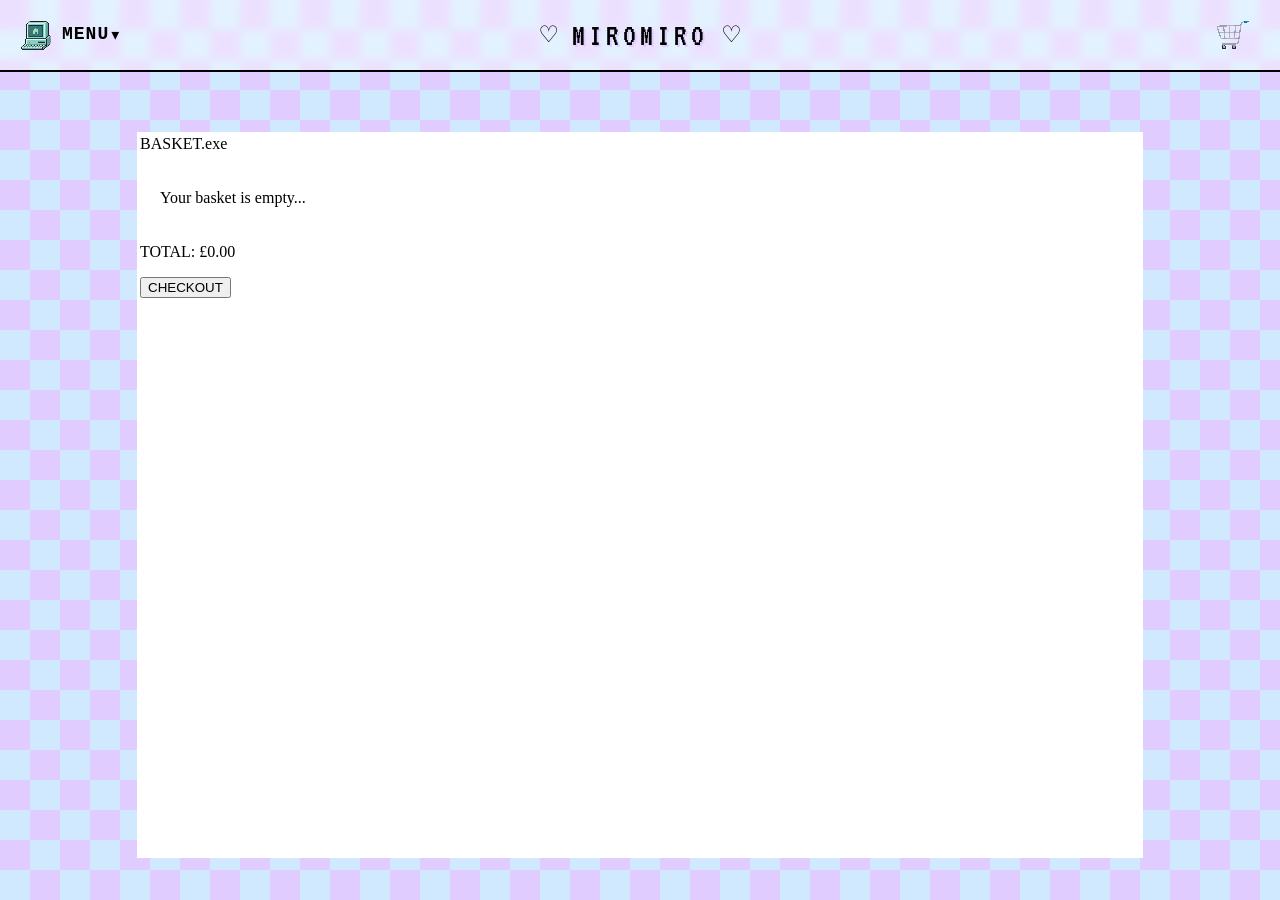
<file: basket.html>
<!DOCTYPE html>
<html lang="en">
<head>
    <!-- Google tag (gtag.js) -->
    <script async src="https://www.googletagmanager.com/gtag/js?id=G-H2KC6FN4TW"></script>
    <script>
        window.dataLayer = window.dataLayer || [];
        function gtag(){dataLayer.push(arguments);}
        gtag('js', new Date());

        gtag('config', 'G-H2KC6FN4TW');
    </script>
    <meta charset="UTF-8" />
    <meta name="viewport" content="width=device-width, initial-scale=1.0">
    <title>Cute Shoes for Women | Y2K Aesthetic & Korean Style Sneakers - Shopping Basket</title>
    <meta name="description" content="Shop cute shoes for women inspired by Y2K aesthetic and Korean styles. Discover trendy sneakers, soft girl looks, and aesthetic footwear made for Gen Z fashion.">
    <meta property="og:title" content="Cute Shoes for Women | Y2K Aesthetic Korean Style Sneakers">
    <meta property="og:description" content="Shop cute shoes for women inspired by Y2K aesthetic and Korean styles.">
    <meta property="og:image" content="images/hero-img.png">
    <meta property="og:type" content="website">
    <meta property="og:url" content="https://miromiro.onrender.com/">

    <link rel="preconnect" href="https://fonts.googleapis.com">
    <link rel="preconnect" href="https://fonts.gstatic.com" crossorigin>
    <link href="https://fonts.googleapis.com/css2?family=VT323&display=swap" rel="stylesheet">
    <link rel="stylesheet" href="styles.css" />
</head>
<body>
<div class="phone-screen">
    <header class="retro-header">
        <div class="header-left">
            <input type="checkbox" id="menu-toggle" class="menu-checkbox">
            
            <label for="menu-toggle" class="menu-button">
            <img src="images/menu-icon.png" alt="System Home" class="pixel-icon">
            <span class="menu-text">MENU</span>
            </label>

            <ul class="retro-dropdown">
            <li class="dropdown-item"><a href="index.html"><span class="icon">📁</span> HOME.exe</a></li>
            <li class="dropdown-item"><a href="index.html#select-pair-section"><span class="icon">👟</span> NEW_DROPS</a></li>
            <li class="dropdown-item"><a href="index.html#irl-fits"><span class="icon">📸</span> BLOG</a></li>
            <li class="separator"></li>
            <li class="dropdown-item"><a href="index.html#about-us"><span class="icon">💬</span> ABOUT_US</a></li>
            <li class="dropdown-item"><span class="icon">✉️</span> CONTACT</li>
            </ul>
        </div>

        <div class="logo-container">
            <span class="heart-outline">♡</span>
            <div class="miromiro-logo">MiroMiro</div>
            <span class="heart-outline">♡</span>
        </div>
        
        <div class="header-right">
            <!-- <span class="system-status">📶 100%</span> -->
            <a href="basket.html" class="basket-container">
                <img src="images/basket-icon.png" alt="Basket" class="pixel-icon">
                <span id="basket-count" class="basket-badge">0</span>
            </a>
        </div>
    </header>
    <main class="content-area">
        <div class="shop-window" style="display: block; position: relative; margin: 20px auto; background-color: #fff;">
            <div class="window-header">
                <span>BASKET.exe</span>
            </div>
            <div class="window-content">
                <div id="basket-items-list">
                </div>
                <div class="basket-footer">
                    <p>TOTAL: <span id="basket-total">£0.00</span></p>
                    <button class="retro-btn">CHECKOUT</button>
                </div>
            </div>
        </div>
    </div>
</div>
<script src="carousel.js" defer></script>
<!-- <script async="false">
    function displayBasket() {
        updateBasketUI();

        const list = document.getElementById('basket-items-list');
        const basket = JSON.parse(localStorage.getItem('miro_basket')) || [];
        
        if (basket.length === 0) {
            list.innerHTML = "<p style='padding:20px;'>Your basket is empty...</p>";
            return;
        }

        list.innerHTML = basket.map(item => `
            <div class="basket-item" style="display:flex; align-items:center; gap:15px; border-bottom:1px solid #000; padding:10px;">
                <img src="${item.img}" style="width:50px; height:50px; border:1px solid #000;">
                <div>
                    <div style="font-weight:bold;">${item.name}</div>
                    <div>${item.price}</div>
                </div>
            </div>
        `).join('');
    }
    displayBasket();
</script> -->
<script type="application/ld+json">
    {
    "@context": "https://schema.org",
    "@type": "Store",
    "name": "MiroMiro",
    "description": "Cute shoes for women inspired by Y2K aesthetic and Korean styles",
    "url": "https://miromiro.onrender.com/",
    "sameAs": [
        "https://www.tiktok.com/miromiroshoes",
    ]
    }
</script>
</body>
</html>
</file>
<file: styles.css>
:root {
	--header-height: 20px;
	--lilac-accent: #e0ccff;
	--retro-border: 2px solid #000000;
	--window-bg: #ffffff;
}

html, body {
	height: 100vh;
	margin: 0 0;
	overflow: hidden;
}

h1, h2, h3, h4, h5, h6 {
	font-weight: normal;
	margin: 0 0;
	padding: 0;
}

/* main shell of site */
.phone-screen {
	background-color: #e0ccff;
	background-image: conic-gradient(#d1e9ff 90deg,#e0ccff 90deg 180deg,#d1e9ff 180deg 270deg,#e0ccff 270deg);
	background-size: 60px 60px;
	display: flex;
	flex-direction: column;
	height: 100vh;
	margin: 0 0;
	max-width: 100vw;
	overflow: hidden;
	position: relative;
	width: 100vw;
}

/* header */
.retro-header {
	align-items: center;
	backdrop-filter: blur(4px);
	background: rgba(255,255,255,0.4);
	border-bottom: 2px solid #000;
	display: flex;
	font-family: 'Courier New', Courier, monospace;
	height: 50px;
	justify-content: space-between;
	padding: 10px 20px;
	position: relative;
	z-index: 100;
}

.menu-button {
	align-items: center;
	cursor: pointer;
	display: flex;
	gap: 10px;
}

.pixel-icon {
	height: auto;
	image-rendering: -moz-crisp-edges;
	image-rendering: crisp-edges;
	image-rendering: pixelated;
	width: 32px;
}

.menu-text {
	color: #000;
	font-size: 18px;
	font-weight: 900;
	letter-spacing: 1px;
}

.system-status {
	font-size: 20px;
	letter-spacing: 1px;
}

.header-left {
	position: relative;
}

.menu-checkbox {
	display: none;
}

.retro-dropdown {
	background: #ffffff;
	border: 2px solid #000;
	box-shadow: 4px 4px 0px rgba(0,0,0,0.1);
	display: none;
	left: 0;
	list-style: none;
	margin: 0;
	padding: 5px;
	position: absolute;
	top: calc(100% + 10px);
	width: 180px;
	z-index: 999;
}

.menu-checkbox:checked ~ .retro-dropdown {
	display: block;
}

.dropdown-item {
	align-items: center;
	cursor: pointer;
	display: flex;
	font-family: 'Courier New', Courier, monospace;
	font-size: 14px;
	font-weight: bold;
	gap: 10px;
	padding: 8px 12px;
	transition: all 0.1s;
}

.separator {
	background: #000;
	border-bottom: 1px solid #fff;
	height: 2px;
	margin: 5px 0;
}

.dropdown-item .icon {
	filter: grayscale(0.2);
	font-size: 16px;
}

.menu-text::after {
	content: "▾";
	font-size: 20px;
	vertical-align: middle;
}

.basket-container {
    position: relative;
    text-decoration: none;
    display: flex;
    align-items: center;
    padding: 5px 10px;
    border: 1px solid transparent;
}

.basket-container:hover {
    background: rgba(0,0,0,0.05);
    border: 1px inset #fff; /* Retro pressed effect */
}

.basket-badge {
    background: #ff0000; /* Bright red notification */
    color: white;
    font-family: 'Courier New', monospace;
    font-weight: bold;
    font-size: 12px;
    padding: 2px 6px;
    border-radius: 0; /* Keep it blocky/retro */
    border: 1px solid #000;
    margin-left: 5px;
    display: none; /* Hidden when 0 */
}

.logo-container {
	align-items: center;
	display: flex;
	gap: 15px;
	left: 50%;
	position: absolute;
	transform: translateX(-50%);
}

.miromiro-logo {
	color: #000;
	font-family: "VT323", monospace;
	font-size: 32px;
	letter-spacing: 4px;
	margin: 0;
	text-shadow: 2px 2px 0px var(--lilac-accent);
	text-transform: uppercase;
}

.heart-outline {
	animation: pulse 2s infinite ease-in-out;
	color: #000;
	font-size: 28px;
	font-weight: normal;
}

/* main body of site - content area */
.content-area {
	flex: 1;
	overflow-x: visible;
	overflow-y: scroll;
	padding: 40px 20px;
	scroll-behavior: smooth;
	scrollbar-color: #a855f7 #e6e6e6;
	scrollbar-width: thick;
}

.content-area::-webkit-scrollbar {
	width: 22px;
}

.content-area::-webkit-scrollbar-track {
	background: #e6e6e6;
	border-left: 3px solid #000;
}

.content-area::-webkit-scrollbar-thumb {
	background: linear-gradient(180deg,#d8b4ff,#a855f7);
	border-radius: 8px;
	border: 3px solid #000;
	box-shadow: inset -3px -3px 0 rgba(0,0,0,0.3), 2px 2px 0 #000;
}

.content-area::-webkit-scrollbar-thumb:hover {
	background: linear-gradient(180deg,#e9d5ff,#9333ea);
}

.content-area::-webkit-scrollbar-thumb:active {
	background: #7e22ce;
}

.content-area::-webkit-scrollbar-button {
	background: #c0a0ff;
	border: 2px solid #000;
	display: block;
	height: 16px;
}

.section {
	display: flex;
	flex-direction: column;
	font-family: "VT323", monospace;
	height: calc(100vh - var(--header-height) - 80px);
	margin-bottom: 50px;
	position: relative;
}

#hero {
	margin-left: 150px;
	margin-right: 150px;
}

.window-tab {
	background: var(--lilac-accent);
	border-bottom: none;
	border-radius: 8px 8px 0 0;
	border: var(--retro-border);
	font-size: 30px;
	font-weight: bold;
	margin-left: 0px;
	padding: 10px 15px;
	width: fit-content;
}

.window-tab.small {
	background: #d1e9ff;
	font-size: 20px;
	font-weight: bold;
}

.window-body {
	background: var(--window-bg);
	border-radius: 0 12px 12px 12px;
	border: var(--retro-border);
	box-shadow: 8px 8px 0px rgba(0,0,0,0.1);
	display: flex;
	flex-direction: column;
	flex: 1;
	min-height: 0;
	overflow: hidden;
	padding: 20px;
	position: relative;
}

.window-title {
	flex-shrink: 0;
	font-size: 40px;
	margin: 10px 0 10px 0;
	text-align: center;
	text-transform: uppercase;
}

/* hero/new drop section */
.image-container {
	align-items: center;
	background: #f9f9f9;
	border: var(--retro-border);
	display: flex;
	flex: 1;
	justify-content: center;
	margin-bottom: 10px;
	min-height: 0;
	overflow: hidden;
	position: relative;
	width: 100%;
}

.hero-img {
	height: 100%;
	object-fit: cover;
	object-position: center;
	width: 100%;
}

.loading-footer {
	align-items: center;
	display: flex;
	flex-shrink: 0;
	gap: 10px;
	margin-top: 15px;
}

.loading-text {
	font-size: 30px;
	font-weight: bold;
}

.progress-bar {
	background: #eee;
	border: var(--retro-border);
	flex: 1;
	height: 14px;
	position: relative;
}

.progress-fill {
	background: var(--lilac-accent);
	border-right: var(--retro-border);
	height: 100%;
	width: 65%;
}

.sparkle {
	font-size: 20px;
	position: absolute;
}

.s1 {
	right: 5%;
	top: 10%;
}

.s2 {
	bottom: 10%;
	left: 5%;
}

/* select pair section */
#select-pair-section {
	font-family: 'Courier New', Courier, monospace;
	margin-top: 30px;
}

.horizontal-window {
	align-items: center;
	background: #ffffff;
	border-radius: 0 12px 12px 12px;
	border: 2px solid #000;
	box-shadow: 6px 6px 0px rgba(0,0,0,0.1);
	display: flex;
	padding: 20px 45px;
	position: relative;
}

.product-carousel {
	-ms-overflow-style: none;
	display: flex;
	gap: 20px;
	overflow-x: auto;
	scroll-behavior: smooth;
	scroll-snap-type: x mandatory;
	scrollbar-width: none;
	width: 100%;
}

.product-carousel::-webkit-scrollbar {
	display: none;
}

.product-card {
	border: 2px solid transparent;
	cursor: pointer;
	display: flex;
	flex-direction: column;
	flex: 0 0 160px;
	gap: 10px;
	scroll-snap-align: center;
	transition: all 0.2s ease-in-out;
}

.product-img-box {
	aspect-ratio: 1 / 1;
	background: #e6f2ff;
	border-radius: 12px;
	border: 2px solid #000;
	overflow: hidden;
}

.p-img {
	height: 100%;
	object-fit: cover;
	width: 100%;
}

.product-label {
	background: #fff;
	border: 1px solid #000;
	font-size: 11px;
	font-weight: bold;
	padding: 4px;
	text-align: center;
	white-space: nowrap;
}

.nav-btn {
	align-items: center;
	background: #ffffff;
	border: 2px solid #000;
	box-shadow: 3px 3px 0px #000;
	cursor: pointer;
	display: flex;
	height: 32px;
	justify-content: center;
	position: absolute;
	top: 50%;
	transform: translateY(-50%);
	width: 32px;
	z-index: 10;
}

.nav-btn.prev {
	left: 10px;
}

.nav-btn.next {
	right: 10px;
}

.nav-btn:active {
	box-shadow: none;
	transform: translateY(-50%) translate(2px,2px);
}

/* IRL Fits/About Us Sections */
.footer-layout {
	display: flex;
	font-family: 'Courier New', Courier, monospace;
	gap: 20px;
	margin-top: 30px;
	transition: gap 0.3s;
}

.irl-fits-container {
	flex: 1.5;
	position: relative;
}

.about-us-container {
	flex: 1;
	font-family: 'Courier New', Courier, monospace;
	position: relative;
}

.fits-window {
	align-items: center;
	background: #e6f2ff;
	border-radius: 0 12px 12px 12px;
	border: 2px solid #000;
	display: flex;
	flex-direction: column;
	overflow: visible;
	padding: 15px;
	position: relative;
	z-index: 5;
}

.polaroid-gallery {
	align-items: center;
	display: flex;
	height: 220px;
	justify-content: center;
	position: relative;
	width: 100%;
	z-index: 10;
}

.polaroid {
	background: #fff;
	border: 1px solid #000;
	box-shadow: 4px 4px 0px rgba(0,0,0,0.15);
	cursor: pointer;
	height: 150px;
	padding: 8px 8px 20px 8px;
	position: absolute;
	transition: transform 0.3s cubic-bezier(0.175,0.885,0.32,1.275), z-index 0s;
	width: 120px;
}

.polaroid img {
	border: 1px solid #eee;
	height: 85%;
	object-fit: cover;
	width: 100%;
}

.p1 {
	transform: rotate(-8deg) translateX(-120px);
	z-index: 1;
}

.p2 {
	transform: rotate(2deg);
	z-index: 2;
}

.p3 {
	transform: rotate(10deg) translateX(120px);
	z-index: 1;
}

.fits-footer {
	border-top: 1px dashed #000;
	font-size: 12px;
	font-weight: bold;
	margin-top: 15px;
	padding-top: 10px;
	text-align: center;
	width: 100%;
}

.about-window-dialog {
	background: #ffffff;
	border: 2px solid #000;
	box-shadow: 6px 6px 0px rgba(0,0,0,0.1);
	display: flex;
	flex-direction: column;
	height: 370px;
	overflow: hidden;
	padding: 0px;
}

.dialog-header {
	align-items: center;
	background: #d1e9ff;
	border-bottom: 2px solid #000;
	display: flex;
	justify-content: space-between;
	padding: 4px 8px;
}

.dialog-title {
	font-size: 20px;
	font-weight: bold;
}

.dialog-controls {
	display: flex;
	gap: 2px;
}

.ctrl-btn {
	align-items: center;
	background: #fff;
	border: 1px solid #000;
	cursor: pointer;
	display: flex;
	font-size: 10px;
	height: 18px;
	justify-content: center;
	padding: 0;
	width: 18px;
}

.ctrl-btn.close {
	background: #ffb3b3;
}

.dialog-content {
	flex: 1;
	padding: 15px;
}

.system-text {
	border-bottom: 1px dashed #ccc;
	color: #888;
	font-size: 10px;
	margin-bottom: 12px;
	padding-bottom: 4px;
}

.main-text {
	color: #000;
	font-size: 12px;
	line-height: 1.5;
}

.social-links {
	margin: 15px 0px 0px 0px;
}

.sticker {
	font-size: 18px;
	position: absolute;
	z-index: 10;
}

.s-heart {
	bottom: 20%;
	right: 5%;
}

.s-alien {
	bottom: 5%;
	left: 40%;
}

.modal-overlay {
	align-items: center;
	backdrop-filter: blur(8px);
	background: rgba(255,255,255,0.2);
	display: none;
	height: 100%;
	justify-content: center;
	left: 0;
	padding: 20px;
	position: fixed;
	top: 0;
	width: 100%;
	z-index: 9999;
}

.journal-container {
	animation: journalPop 0.4s cubic-bezier(0.175,0.885,0.32,1.275);
	width: 800px;
	max-width: 95vw;
	height: 90vh; /*keeps it from going off top/bottom */
	max-height: 800px; /*cap it so it doesn't look too big on huge monitors*/
	position: fixed;
	top: 50%;
	left: 50%;
	transform: translate(-50%, -50%);
	display: flex;
	flex-direction: column;
}

.journal-book {
	background: #8b5e3c;
	border-radius: 10px;
	border: 3px solid #000;
	box-shadow: 10px 10px 0px rgba(0,0,0,0.2);
	display: flex;
	flex: 1;
	overflow: hidden; /*important: prevents the book itself from stretching*/
	position: relative;
	/* min-height: 500px;
	padding: 15px; */
}

.journal-page-left, .journal-page-right {
	background-image: linear-gradient(#e1e1e1 1px,transparent 1px);
	background-size: 100% 1.5rem;
	background: #fff;
	/* box-shadow: inset 0 0 10px rgba(0,0,0,0.05); */
	flex: 1;
	padding: 30px;
	position: relative;
	height: 100%; /*match book height*/
	overflow-y: auto; /*adds scrollbar only if content is too long*/
	box-sizing: border-box;
	-webkit-overflow-scrolling: touch;
}

.journal-page-left {
	border-radius: 5px 0 0 5px;
	border-right: 1px solid #ccc;
}

.journal-page-right {
	border-left: 1px solid #ccc;
	border-radius: 0 5px 5px 0;
}

.journal-book::before {
	background: linear-gradient(to right, rgba(0,0,0,0.1) 0%, rgba(0,0,0,0) 20%, rgba(0,0,0,0) 80%, rgba(0,0,0,0.1) 100%);
	bottom: 0;
	content: "";
	left: 50%;
	pointer-events: none;
	position: absolute;
	top: 0;
	transform: translateX(-50%);
	width: 30px;
	z-index: 5;
}

.journal-page-right::before {
	background-image: repeating-linear-gradient( transparent 0px,transparent 45px,#777 45px,#ccc 47px,#eee 50px,#ccc 53px,#777 55px );
	background-size: 100% 55px;
	content: "";
	height: calc(100% - 80px);
	left: -20px;
	position: absolute;
	top: 40px;
	width: 40px;
	z-index: 10;
}

.journal-page-left::after {
	background-image: repeating-linear-gradient( transparent 0px,transparent 47px,#333 47px,#333 53px,transparent 53px );
	background-size: 100% 55px;
	border-radius: 50%;
	content: "";
	height: calc(100% - 80px);
	opacity: 0.3;
	position: absolute;
	right: 5px;
	top: 40px;
	width: 12px;
}

.journal-close {
	background: #ffb3b3;
	border: 3px solid #000;
	cursor: pointer;
	font-weight: bold;
	height: 40px;
	position: absolute;
	right: -20px;
	top: -20px;
	width: 40px;
	z-index: 10;
}

.journal-h2 {
	color: #7a5cdb;
	font-family: 'VT323', monospace;
	font-size: 32px;
	margin-bottom: 20px;
	text-decoration: underline;
}

.journal-lines p {
	color: #333;
	font-family: 'Courier New', Courier, monospace;
	font-size: 16px;
	line-height: 1.5rem;
}

.polaroid-static {
	background: white;
	border: 1px solid #ccc;
	box-shadow: 5px 5px 15px rgba(0,0,0,0.1);
	padding: 10px 10px 30px 10px;
	transform: rotate(-3deg);
	width: 80%;
}

.polaroid-static-shoe{
	background: none;
	border: none;
	box-shadow: 5px 5px 15px rgba(0,0,0,0.1);
	padding: 10px 10px 10px 10px;
	transform: rotate(-5deg);
	width: 80%;
}

.polaroid-static img, .polaroid-static-shoe img {
	aspect-ratio: 1;
	object-fit: cover;
	width: 100%;
}

.polaroid-static-shoe img {
    aspect-ratio: 1 / 1; 
    background-color: #f0f0f0; /*placeholder color while loading */
    display: block;
}

.journal-caption {
	font-family: 'VT323', monospace;
	margin-top: 10px;
	text-align: center;
}


.journal-footer {/*styling for the flip Button*/
  display: flex;
  justify-content: space-between;
  align-items: center;
  width: 100%;
  margin-top: 10px;
}

.flip-btn {
  background: none;
  border: 2px solid #5d4037;
  font-family: 'VT323', monospace;
  font-size: 16px;
  color: #5d4037;
  cursor: pointer;
  padding: 2px 8px;
  transition: all 0.2s ease;
}

/* Shop Window Modal */
.shop-window {
	background: #c0c0c0;
	border-bottom-color: #808080;
	border-right-color: #808080;
	border: 3px solid #fff;
	display: flex;
	flex-direction: column;
	height: 80vh;
	max-width: 1000px;
	position: relative;
	width: 90%;
}

.shop-layout {
	display: flex;
	flex: 1;
	gap: 10px;
	overflow: hidden;
	padding: 10px;
}

.shop-sidebar {
	background: #dfdfdf;
	border: 2px inset #fff;
	font-family: 'VT323', monospace;
	padding: 15px;
	width: 200px;
}

.retro-select {
	background: #fff;
	border: 2px solid #000;
	font-family: 'VT323', monospace;
	margin-top: 5px;
	padding: 5px;
	width: 100%;
}

.shop-grid {
	align-content: start;
	background: #fff;
	border: 2px inset #808080;
	display: grid;
	flex: 1;
	gap: 15px;
	grid-template-columns: repeat(auto-fill, minmax(150px,1fr));
	overflow-y: scroll;
	padding: 20px;
}

.shop-item {
	background: #fff;
	border: 1px solid #ddd;
	display: flex;
	flex-direction: column;
	height: fit-content;
	padding: 10px;
}

.pixel-border-box {
	align-items: center;
	aspect-ratio: 1 / 1;
	background: #f9f9f9;
	border: 2px solid #000;
	display: flex;
	justify-content: center;
	margin-bottom: 10px;
	overflow: hidden;
	width: 100%;
}

.pixel-border-box img {
	display: block;
	height: 100%;
	image-rendering: pixelated;
	object-fit: contain;
	width: 100%;
}

.item-name {
	display: block;
	font-family: 'VT323', monospace;
	font-size: 1.2rem;
}

.add-to-cart {
	background: #7a5cdb;
	border: 2px solid #000;
	box-shadow: 3px 3px 0px #000;
	color: #fff;
	cursor: pointer;
	font-family: 'VT323', monospace;
	margin-top: 5px;
	padding: 5px 10px;
}

.add-to-cart:active {
	box-shadow: none;
	transform: translate(2px,2px);
}

.window-status-bar {
	background: #c0c0c0;
	border-top: 2px solid #808080;
	display: flex;
	font-family: 'Courier New', monospace;
	font-size: 12px;
	justify-content: space-between;
	padding: 5px 10px;
}

#product-detail-view {
	border-radius: 0;
	box-shadow: none;
	position: absolute;
}

.product-detail-overlay {
	align-items: center;
	background: rgba(0,0,0,0.4);
	display: none;
	height: 100%;
	justify-content: center;
	left: 0;
	padding: 20px;
	position: absolute;
	top: 0;
	width: 100%;
	z-index: 50;
}

.detail-window {
	background: #c0c0c0;
	border-bottom-color: #404040;
	border-right-color: #404040;
	border: 3px solid #fff;
	box-shadow: 10px 10px 0px rgba(0,0,0,0.2);
	display: flex;
	flex-direction: column;
	max-height: 90vh;
	max-width: 800px;
	overflow: hidden;
	width: 95%;
}

.detail-header {
	background: linear-gradient(90deg,#000080,#1084d0);
	color: white;
	display: flex;
	font-family: 'Courier New', monospace;
	justify-content: space-between;
	padding: 5px 10px;
}

.detail-body {
	background: #c0c0c0;
	display: flex;
	flex-wrap: wrap;
	gap: 15px;
	overflow-y: auto;
	padding: 15px;
}

.detail-gallery {
	flex: 1;
	min-width: 300px;
}

.main-view-box {
	background: #fff;
	border: 2px inset #808080;
	height: 250px;
	margin-bottom: 10px;
}

.main-view-box img {
	max-height: 90%;
	max-width: 90%;
	object-fit: contain;
}

.thumb-strip {
	display: flex;
	gap: 10px;
	justify-content: center;
}

.angle-thumb {
	background: #fff;
	border: 2px solid #808080;
	cursor: pointer;
	height: 50px;
	object-fit: contain;
	width: 50px;
}

.angle-thumb.active {
	border-color: #7a5cdb;
	outline: 2px solid #7a5cdb;
}

.detail-info-tabs {
	flex: 1;
	min-width: 250px;
}

.tabs-header {
	border-bottom: 2px solid #808080;
	display: flex;
}

.tab-btn {
	background: #c0c0c0;
	border-bottom: none;
	border: 2px solid #fff;
	cursor: pointer;
	font-family: 'VT323', monospace;
	padding: 5px 15px;
}

.tab-btn.active {
	background: #fff;
	position: relative;
	top: 2px;
}

.tab-content {
	background: #fff;
	border-top: none;
	border: 2px inset #808080;
	flex: 1;
	padding: 20px;
}

/* --- Media Queries - hover. Only apply these effects to devices that support true hovering (Desktop) --- */
@media (hover: hover) {

	/*menu*/
	.menu-button:hover .menu-text {
		color: #7a5cdb;
	}

	.menu-button:active {
		transform: translateY(2px);
	}

	.dropdown-item:hover {
		background-color: #e0ccff;
		color: #000;
		outline: 1px dashed #000;
	}

	.dropdown-item:nth-child(even):hover {
		background-color: #d1e9ff;
	}

	/*select pair/irl fits windows*/
	#select-pair-section, .footer-layout > div {
		transition: transform 0.3s cubic-bezier(0.175, 0.885, 0.32, 1.275), z-index 0s;
		position: relative;
		cursor: pointer;
	}

	#select-pair-section:hover {
		transform: scale(1.05);
		z-index: 999;
	}

	.irl-fits-container:hover, .about-us-container:hover {
		transform: scale(1.09);
		z-index: 999;
	}

	#select-pair-section:hover .horizontal-window, 
	.irl-fits-container:hover .fits-window, 
	.about-us-container:hover .about-window-dialog {
		box-shadow: 15px 15px 0px rgba(0,0,0,0.2);
	}

	/*select pair*/
	.product-card:hover {
		transform: translateY(-5px);
	}

	.product-card:hover .product-label {
		color: #fff;
		font-weight: bold;
		text-shadow: 2px 2px 0px #000;
	}

	.product-card:nth-child(3n+1):hover .product-img-box {
		background-color: #ff00ff;
		border: 2px solid #000;
		box-shadow: 5px 5px 0px #550055;
	}

	.product-card:nth-child(3n+2):hover .product-img-box {
		background-color: #00ffff;
		border: 2px solid #000;
		box-shadow: 5px 5px 0px #005555;
	}

	.product-card:nth-child(3n+3):hover .product-img-box {
		background-color: #00ff00;
		border: 2px solid #000;
		box-shadow: 5px 5px 0px #005500;
	}

	.product-card:active {
		transform: scale(0.95);
	}

	/*polaroid irl fits*/
	.polaroid:hover {
		box-shadow: 15px 15px 30px rgba(0,0,0,0.3);
		transform: rotate(0deg) scale(1.8) translateY(-20px) !important;
		z-index: 100 !important;
	}

	/*about us*/
	.ctrl-btn:hover {
		background: #eee;
	}

	/*shop window modal*/
	.shop-item:hover {
		background: #f0f0ff;
		outline: 2px solid #7a5cdb;
	}

	/*journal pages*/
	.flip-btn:hover {
		background-color: #5d4037;
		color: #fff9e6;
	}

}

@media (hover: none) {/*for mobile: Use active press effect instead of a giant zoom*/

	/*menu*/
	.menu-button:active{
		color: #7a5cdb;
		transform: translateY(2px);
	}

	.dropdown-item:active {
		background-color: #e0ccff;
		color: #000;
		outline: 1px dashed #000;
	}

	.dropdown-item:nth-child(even):active {
		background-color: #d1e9ff;
	}
	
	/*select pair / irl fits sections*/
	#select-pair-section {
		transform: scale(1.05);
		z-index: 999;
		margin-bottom: 40px;
	}

	.irl-fits-container, .about-us-container {
		transform: scale(1.05);
		z-index: 999;
	}

	#select-pair-section .horizontal-window, 
	.irl-fits-container .fits-window, 
	.about-us-container .about-window-dialog {
		box-shadow: 15px 15px 0px rgba(0,0,0,0.2);
	}

	.footer-layout:has(div) {
		gap: 40px;
	}

	/*select pair*/
	.product-card:active {
		transform: translateY(-5px);
	}

	.product-card:active .product-label {
		color: #fff;
		font-weight: bold;
		text-shadow: 2px 2px 0px #000;
	}

	.product-card:nth-child(3n+1):active .product-img-box {
		background-color: #ff00ff;
		border: 2px solid #000;
		box-shadow: 5px 5px 0px #550055;
	}

	.product-card:nth-child(3n+2):active .product-img-box {
		background-color: #00ffff;
		border: 2px solid #000;
		box-shadow: 5px 5px 0px #005555;
	}

	.product-card:nth-child(3n+3):active .product-img-box {
		background-color: #00ff00;
		border: 2px solid #000;
		box-shadow: 5px 5px 0px #005500;
	}

	/*polaroid irl fits*/
	.polaroid:active {
		box-shadow: 15px 15px 30px rgba(0,0,0,0.3);
		transform: rotate(0deg) scale(1.8) translateY(-20px) !important;
		z-index: 100 !important;
	}

	/*about us*/
	.ctrl-btn:active {
		background: #eee;
	}

	/*shop window modal*/
	.shop-item:active {
		background: #f0f0ff;
		outline: 2px solid #7a5cdb;
	}

	/*journal pages*/
	.flip-btn:active {
		background-color: #5d4037;
		color: #fff9e6;
	}
}

/* --- Media Queries - Responsive --- */
@media screen and (max-width: 600px) {
	.footer-layout {
		flex-direction: column;
	}
}

@keyframes pulse {
	0%, 100% {
		opacity: 0.8;
		transform: scale(1);
	}

	50% {
		opacity: 1;
		transform: scale(1.2);
	}
}

@keyframes journalPop {
	from {
		opacity: 0;
		transform: scale(0.5);
	}

	to {
		opacity: 1;
		transform: scale(1);
	}
}

@media screen and (max-width: 1024px) {
	#hero {
		margin-left: 50px;
		margin-right: 50px;
	}
}

@media screen and (max-width: 768px) {
	html, body, .phone-screen {
		height: auto;
		overflow-y: auto;
	}

	.section {
		height: auto;
		margin-bottom: 30px;
		margin-left: 10px !important;
		margin-right: 10px !important;
	}

	#hero {
		margin-left: 10px;
		margin-right: 10px;
	}

	.window-title {
		font-size: 24px;
	}

	.image-container {
		height: 250px;
	}

	.footer-layout {
		flex-direction: column;
		gap: 20px;
	}

	.polaroid {
		height: 130px;
		width: 100px;
	}

	.p1 {
		transform: rotate(-5deg) translateX(-60px);
	}

	.p3 {
		transform: rotate(5deg) translateX(60px);
	}

	.shop-window, .journal-container, #product-detail-view {
		left: 2.5vw !important;
		margin: 0 !important;
		max-width: 90vw !important;
		min-width: 0 !important;
		position: fixed !important;
		top: 5vh !important;
		transform: none !important;
		width: 95vw !important;
	}

	.shop-window {
		display: flex;
		flex-direction: column;
		height: 90vh !important;
		min-height: 0 !important;
    margin: 500px;
	}

	.shop-layout {
		display: block !important;
		flex-direction: column !important;
    flex: 1;
		height: 100% !important;
		overflow-y: auto !important;
	}

	.shop-sidebar {
		border-bottom: 2px solid #000;
		border-right: none !important;
		height: auto !important;
		padding: 10px !important;
		width: 95% !important;
	}

	.shop-grid {
		box-sizing: border-box;
		grid-template-columns: repeat(2,1fr) !important;
    height: auto !important;
    overflow: visible !important;
		padding: 10px 10px 50px 10px !important;
		width: 100% !important;
	}

	#product-detail-view {
		height: 85vh !important;
		z-index: 3000 !important;
	}

	.detail-window {
		flex-direction: column !important;
		height: calc(100% - 40px);
		overflow-y: auto !important;
	}

	.journal-book {
		-webkit-overflow-scrolling: touch;
		display: flex;
		flex-direction: column !important;
		height: 80vh !important;
		min-height: 0 !important;
		overflow-y: auto !important;
		width: 100% !important;
	}

	.journal-page-left, .journal-page-right {
		border-right: none !important;
		box-sizing: border-box;
		padding: 20px !important;
		width: 100% !important;
	}

	.journal-book::before, .journal-page-right::before {
		display: none !important;
	}

	.journal-page-right {
		height: auto !important;
		overflow: visible !important;
		padding-bottom: 40px !important;
		width: 100% !important;
	}

	.journal-page-left {
        min-height: 400px; /* Ensures the polaroids are fully visible */ 
    }

	.journal-lines {
		max-height: 300px;
		overflow-y: auto;
		padding-right: 10px;
	}

	.journal-footer {
		flex-direction: column;
		gap: 10px;
	}
}

@media screen and (max-width: 480px) {
	.retro-header {
		padding: 10px;
	}

	.menu-text {
		display: none;
	}

	.window-title {
		font-size: 28px;
	}

	.window-tab {
		font-size: 20px;
		padding: 8px 12px;
	}

	.p1 {
		transform: rotate(-8deg) translateX(-80px);
	}

	.p3 {
		transform: rotate(10deg) translateX(80px);
	}

	.about-window-dialog {
		height: auto;
		min-height: 300px;
	}

	.system-status {
		font-size: 14px;
	}

	.product-card {
		flex: 0 0 130px;
	}
}

@media screen and (min-width: 1400px) {
	.phone-screen {
		border-left: 2px solid #000;
		border-right: 2px solid #000;
		margin: 0 auto;
		max-width: 1200px;
	}

	html {
		background-color: #d1e9ff;
	}
}
</file>
